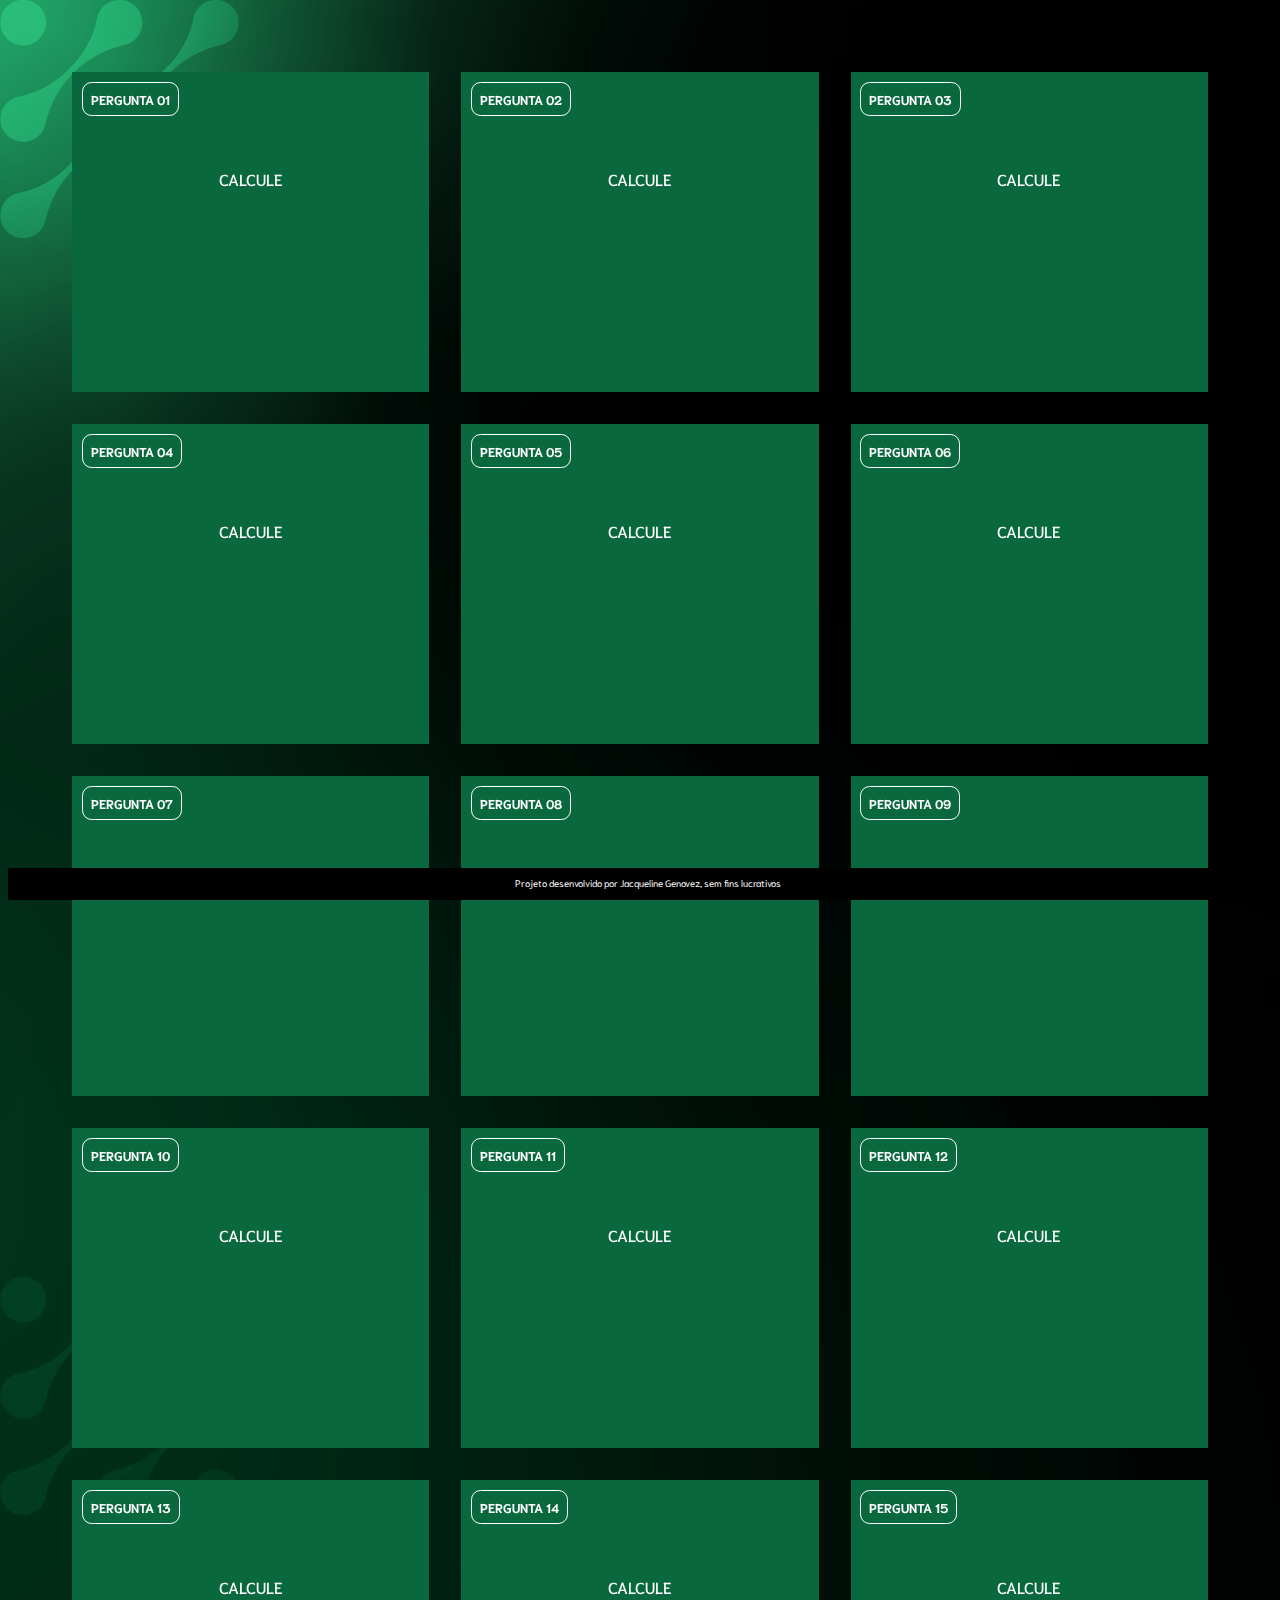
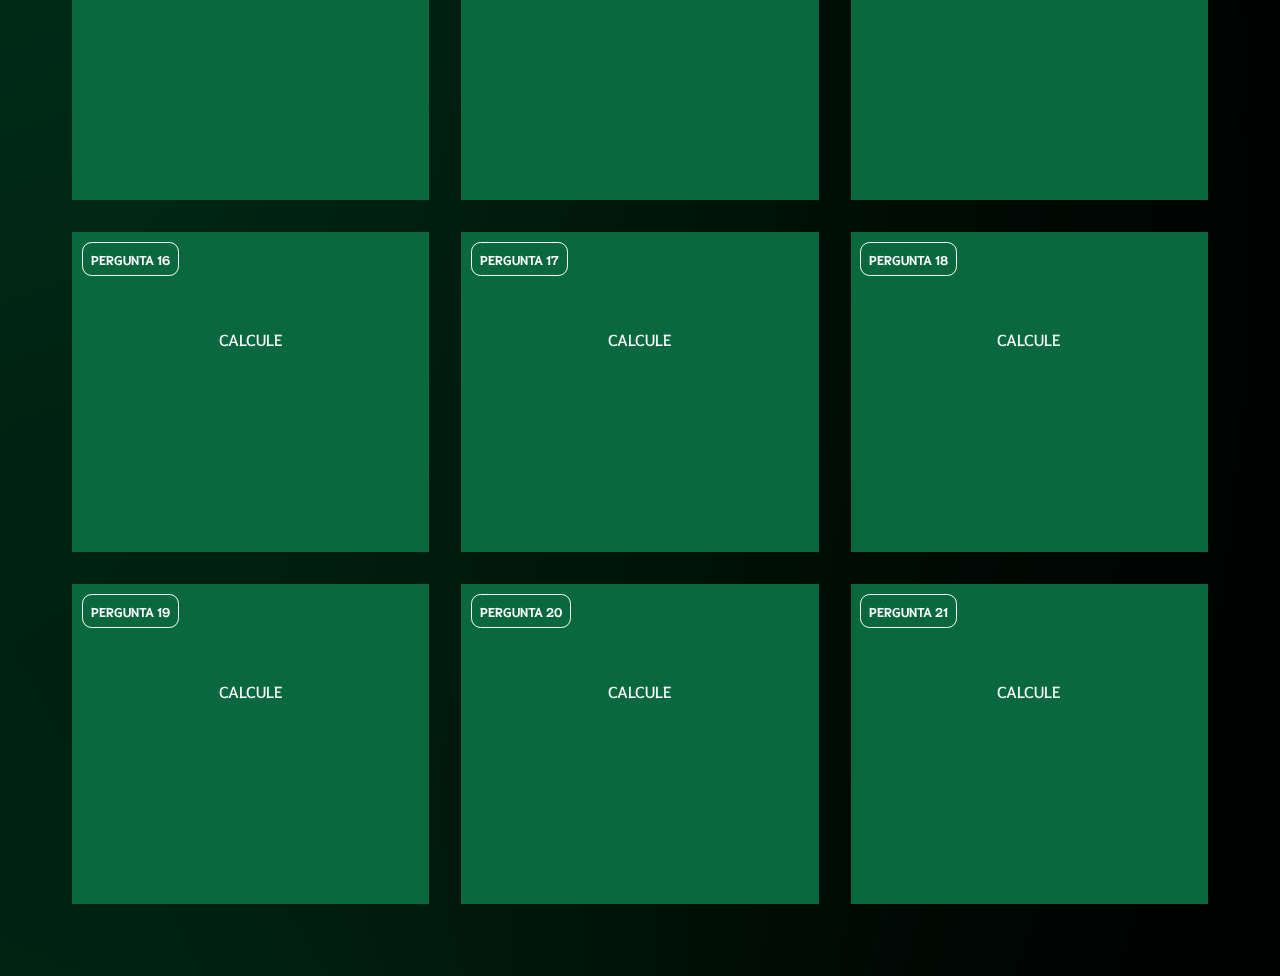
<file: index.html>
<!DOCTYPE html>
<html lang="pt-br">
<head>
    <meta charset="UTF-8">
    <meta name="viewport" content="width=device-width, initial-scale=1.0">
    <link rel="stylesheet" href="assets/style.css">
    <title>Flashcard</title>
</head>
<body>
    <main>
        <section id="container">
            <!--<article class="cartao">
                <div class="cartao__conteudo">
                    <h3>Programação</h3>
                    <div class="cartao__conteudo__pergunta">
                        <p>O que é HTML ?</p>
                    </div>
                    <div class="cartao__conteudo__resposta">
                        <p>É uma linguagem de marcação de hipertexto, resposável por estruturar conteúdos de uma página web.</p>
                    </div>
                </div>
            </article>-->
        </section>
    </main>
    <footer>
        <p>Projeto desenvolvido por Jacqueline Genovez, sem fins lucrativos</p>
    </footer> 
    <script src="app.js"></script>
    <script src="perguntas.js"></script>    
</body>
</html>
</file>
<file: assets/style.css>
@import url('https://fonts.googleapis.com/css2?family=Niramit:ital,wght@0,200;0,300;0,400;0,500;0,600;0,700;1,200;1,300;1,400;1,500;1,600;1,700&display=swap');

:root{
  --text-color: #ffffff;
  --card-front-color: #09683d;
  --card-back-color: #d4f0e3;
}

body {
  background: url(img/bg-desktop-green\ copy.webp);
  font-family: Niramit;
}

#container{
    display: flex;
    flex-wrap: wrap;
    justify-content: space-between;
    padding: 3rem;
}

.cartao{
    margin: 1rem 1rem;
    height: 20rem;
    flex-grow: 1;
    flex-basis: calc(33% - 6rem);
}

.cartao__conteudo{
    background-color: var(--card-front-color);
    text-align: center;
    /*background-color: aquamarine;*/
    height: 100%;
    transform-style: preserve-3d;
    transition: transform 300ms ease-in-out;
}

.cartao__conteudo h3{
    color: var(--text-color);
    border: 1px solid var(--text-color);
    text-align: left;
    padding: 0.5rem;
    position: absolute;
    margin: 0.6rem;
    border-radius: 0.6rem;
    font-size: 1vw;
    backface-visibility: hidden;
}

.cartao__conteudo p{
    margin-top: 1rem;
    padding: 2rem;
    margin-top: 4rem;
}

.cartao__conteudo__pergunta p{
    color: var(--text-color);
    font-weight: 500;
}

.cartao__conteudo__resposta p{
    color: var(--card-back-color);
    font-weight: 700;
}

.cartao.active .cartao__conteudo{
    transform: rotateY(180deg);   
}

.cartao__conteudo__pergunta, 
.cartao__conteudo__resposta{
    backface-visibility: hidden;
    position: absolute;
    height: 100%;
    width: 100%;
}

.cartao__conteudo__resposta{
    transform: rotateY(180deg);
}

footer{
    background-color: black;
    color: white;
    position: fixed;
    bottom: 0;
    width: 100%;
    height: 2rem;
}

footer p{
    text-align: center;
    font-size: 0.6rem;
    margin-top: 0.5rem;
}
</file>
